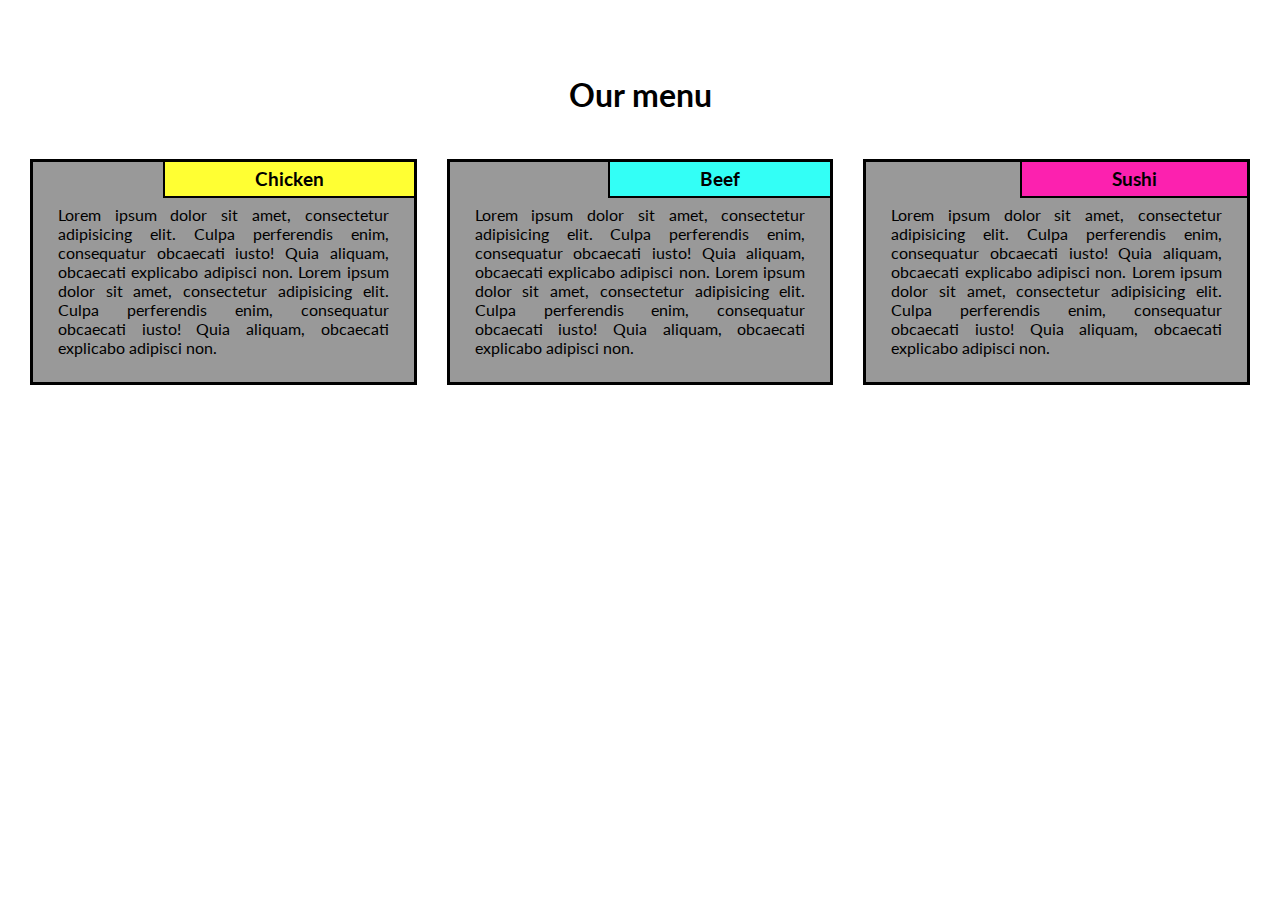
<file: module2-solutions/index.html>
<!DOCTYPE html>
<html>
<head>
  <meta charset="utf-8">
  <meta name="viewport" content="width=device-width, initial-scale=1">
  <title>My Menu</title>
  <link href="https://fonts.googleapis.com/css?family=Lato" rel="stylesheet">
  <link href='style.css' rel='stylesheet' type='text/css'>
</head>
<body>
  <div class="container">
    <div class="row">

    <h1 class="menu-title">Our menu</h1>
      <div class="col-lg-4">
        <div class="item">
          <div class="item-title" id="title-one">
            <h3>Chicken</h3>
          </div>
          <p>
            Lorem ipsum dolor sit amet, consectetur adipisicing elit. Culpa perferendis enim, consequatur obcaecati iusto! Quia aliquam, obcaecati explicabo adipisci non. Lorem ipsum dolor sit amet, consectetur adipisicing elit. Culpa perferendis enim, consequatur obcaecati iusto! Quia aliquam, obcaecati explicabo adipisci non.
          </p>
        </div>
      </div>
      <div class="col-lg-4">
        <div class="item">
         <div class="item-title" id="title-two">
          <h3>Beef</h3>
        </div>
        <p>
          Lorem ipsum dolor sit amet, consectetur adipisicing elit. Culpa perferendis enim, consequatur obcaecati iusto! Quia aliquam, obcaecati explicabo adipisci non. Lorem ipsum dolor sit amet, consectetur adipisicing elit. Culpa perferendis enim, consequatur obcaecati iusto! Quia aliquam, obcaecati explicabo adipisci non.
        </p>
      </div>
    </div>
    <div class="col-lg-4 col-lg-tablet">
      <div class="item">
       <div class="item-title" id="title-three">
        <h3>Sushi</h3>
      </div>
      <p>
        Lorem ipsum dolor sit amet, consectetur adipisicing elit. Culpa perferendis enim, consequatur obcaecati iusto! Quia aliquam, obcaecati explicabo adipisci non. Lorem ipsum dolor sit amet, consectetur adipisicing elit. Culpa perferendis enim, consequatur obcaecati iusto! Quia aliquam, obcaecati explicabo adipisci non.
      </p>
    </div>
  </div>

</div>
</div>
</body>
</html>
</file>
<file: module2-solutions/style.css>
*{
  box-sizing: border-box;
  margin:0;
  padding:0;
}

body{
  font-family: 'Lato', sans-serif;  
}

.row{
  width: 100%;
}

.menu-title{
  text-align: center;
  margin-bottom: 30px;
}

.container{
 position: relative;
 top:60px;
 margin: 15px; 
}

.item{
  position: relative;
  top: 0;
  background-color:#999999;
  margin: 15px;
  padding: 25px;
  border: 3px solid #000;
}

.item p{
  margin-top: 18px;
  text-align: justify;
  font-size:100%;
}

.item-title{
  position: absolute;
  top:0;
  right: 0px;
  background: green; 
  padding: 6px 90px;
  border-left: 2px solid #000;
  border-bottom: 2px solid #000;
}

#title-one {
  background-color: #FFFF33;
} 

#title-two{
  background-color: #33FFF6;
}

#title-three{
  background-color: #FC21AF;
}

/* Simple Responsive Framework. */
/*------ Desktop ------*/
@media (min-width: 992px){
  .col-lg-1, .col-lg-2, .col-lg-3, .col-lg-4, .col-lg-5, .col-lg-6, .col-lg-7, .col-lg-8, .col-lg-9, .col-lg-10, .col-lg-11, .col-lg-12 {
    float: left;  
  }
  .col-lg-1 {
    width: 8.33%;
  }
  .col-lg-2 {
    width: 16.66%;
  }
  .col-lg-3 {
    width: 25%;
  }
  .col-lg-4 {
    width: 33.33%;
  }
  .col-lg-5 {
    width: 41.66%;
  }
  .col-lg-6 {
    width: 50%;
  }
  .col-lg-7 {
    width: 58.33%;
  }
  .col-lg-8 {
    width: 66.66%;
  }
  .col-lg-9 {
    width: 74.99%;
  }
  .col-lg-10 {
    width: 83.33%;
  }
  .col-lg-11 {
    width: 91.66%;
  }
  .col-lg-12 {
    width: 100%;
  }

}


/*------ Tablet ------*/
@media (min-width: 768px) and (max-width: 991px){
  .col-lg-4 {
    width: 50%;
    float: left;
  }
  .col-lg-tablet{
   width: 100%;
   float: left;
 }
}


/*------ Mobile ------*/
@media (max-width: 767px){
  .col-lg-4{
    width: 100%;
    float: left;
  }
}
</file>
